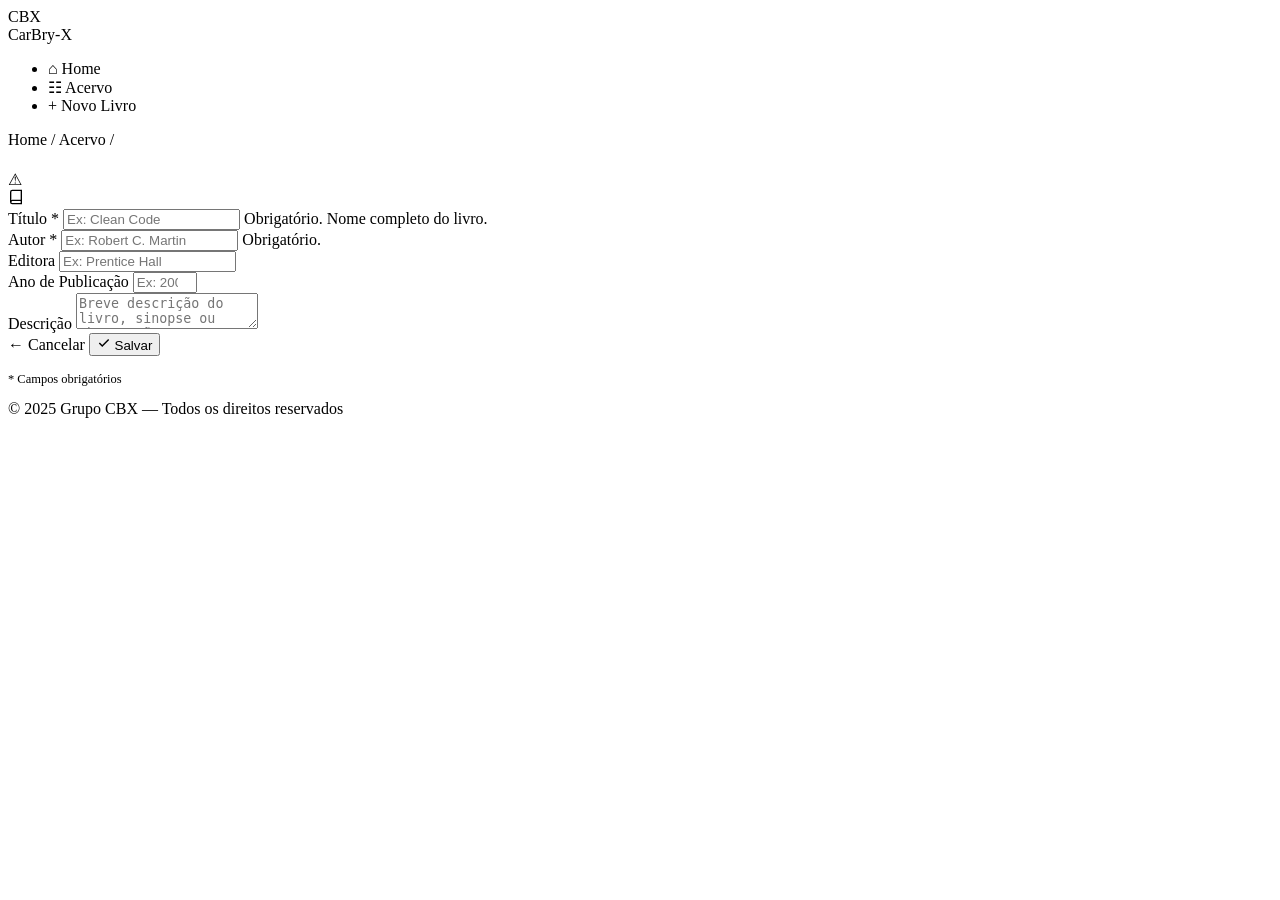
<file: carbryx/carbryx/target/classes/templates/livros/form.html>
<!DOCTYPE html>
<html lang="pt-BR" xmlns:th="http://www.thymeleaf.org">
<head>
    <meta charset="UTF-8"/>
    <meta name="viewport" content="width=device-width, initial-scale=1.0"/>
    <title th:text="${livro.id != null ? 'Editar Livro' : 'Novo Livro'} + ' — CarBryX'">
        Livro — CarBryX
    </title>
    <link rel="stylesheet" th:href="@{/style.css}"/>
</head>
<body>

<nav class="navbar">
    <a class="brand" th:href="@{/}">
        <div class="brand-icon">CBX</div>
        <span class="brand-name">Car<span>Bry-X</span></span>
    </a>
    <ul class="nav-links">
        <li><a th:href="@{/}">&#8962; Home</a></li>
        <li><a th:href="@{/view/livros}">&#9783; Acervo</a></li>
        <li><a th:href="@{/view/livros/novo}" class="active">&#43; Novo Livro</a></li>
    </ul>
</nav>

<main class="container">

    <nav class="breadcrumb">
        <a th:href="@{/}">Home</a>
        <span class="breadcrumb-sep">/</span>
        <a th:href="@{/view/livros}">Acervo</a>
        <span class="breadcrumb-sep">/</span>
        <span class="breadcrumb-current"
              th:text="${livro.id != null ? 'Editar #' + livro.id : 'Novo Livro'}">
        </span>
    </nav>

    <div class="page-header animate-in">
        <div class="page-header-left">
            <p class="page-eyebrow" th:text="${livro.id != null ? 'Editar registro' : 'Novo registro'}"></p>
            <h1 class="page-title" th:text="${livro.id != null ? 'Editar Livro' : 'Cadastrar Livro'}"></h1>
            <p class="page-subtitle"
               th:text="${livro.id != null}
                   ? 'Atualize as informações do título abaixo.'
                   : 'Preencha os campos para adicionar um novo título ao acervo.'">
            </p>
        </div>
    </div>

    <div class="divider"></div>

    <div th:if="${erro}" class="alert alert-danger animate-in">
        &#9888;&nbsp; <span th:text="${erro}"></span>
    </div>

    <div class="card animate-in">

        <div class="card-header">
            <div class="card-header-icon">
                <svg width="16" height="16" fill="none" stroke="currentColor" stroke-width="2"
                     viewBox="0 0 24 24">
                    <path d="M4 19.5A2.5 2.5 0 0 1 6.5 17H20"/>
                    <path d="M6.5 2H20v20H6.5A2.5 2.5 0 0 1 4 19.5v-15A2.5 2.5 0 0 1 6.5 2z"/>
                </svg>
            </div>
            <span class="card-header-title"
                  th:text="${livro.id != null ? 'Edição — ID ' + livro.id : 'Novo Título'}">
            </span>
        </div>

        <form th:action="${livro.id != null}
                    ? @{/view/livros/{id}(id=${livro.id})}
                    : @{/view/livros}"
              th:object="${livro}"
              method="post"
              novalidate>

            <div class="card-body">
                <div class="form-grid">

                    <div class="form-group full-width">
                        <label for="titulo">Título <span class="required">*</span></label>
                        <input type="text" id="titulo" th:field="*{titulo}"
                               placeholder="Ex: Clean Code" required/>
                        <span class="field-hint">Obrigatório. Nome completo do livro.</span>
                    </div>

                    <div class="form-group">
                        <label for="autor">Autor <span class="required">*</span></label>
                        <input type="text" id="autor" th:field="*{autor}"
                               placeholder="Ex: Robert C. Martin" required/>
                        <span class="field-hint">Obrigatório.</span>
                    </div>

                    <div class="form-group">
                        <label for="editora">Editora</label>
                        <input type="text" id="editora" th:field="*{editora}"
                               placeholder="Ex: Prentice Hall"/>
                    </div>

                    <div class="form-group">
                        <label for="ano">Ano de Publicação</label>
                        <input type="number" id="ano" th:field="*{ano}"
                               placeholder="Ex: 2008" min="1" max="2099"/>
                    </div>

                    <div class="form-group full-width">
                        <label for="descricao">Descrição</label>
                        <textarea id="descricao" th:field="*{descricao}"
                                  placeholder="Breve descrição do livro, sinopse ou observações…"></textarea>
                    </div>

                </div>
            </div>

            <div class="form-actions">
                <a class="btn btn-outline" th:href="@{/view/livros}">
                    &#8592; Cancelar
                </a>
                <button type="submit" class="btn btn-success">
                    <svg width="14" height="14" fill="none" stroke="currentColor"
                         stroke-width="2.5" viewBox="0 0 24 24">
                        <polyline points="20 6 9 17 4 12"/>
                    </svg>
                    <span th:text="${livro.id != null ? 'Salvar Alterações' : 'Cadastrar Livro'}">Salvar</span>
                </button>
            </div>

        </form>

    </div>

    <p style="margin-top:1rem; font-size:0.78rem; color:var(--text-3);">
        <span style="color:var(--accent)">*</span> Campos obrigatórios
    </p>

</main>

<footer>
    &copy; 2025 Grupo CBX &mdash; Todos os direitos reservados
</footer>

</body>
</html>
</file>
